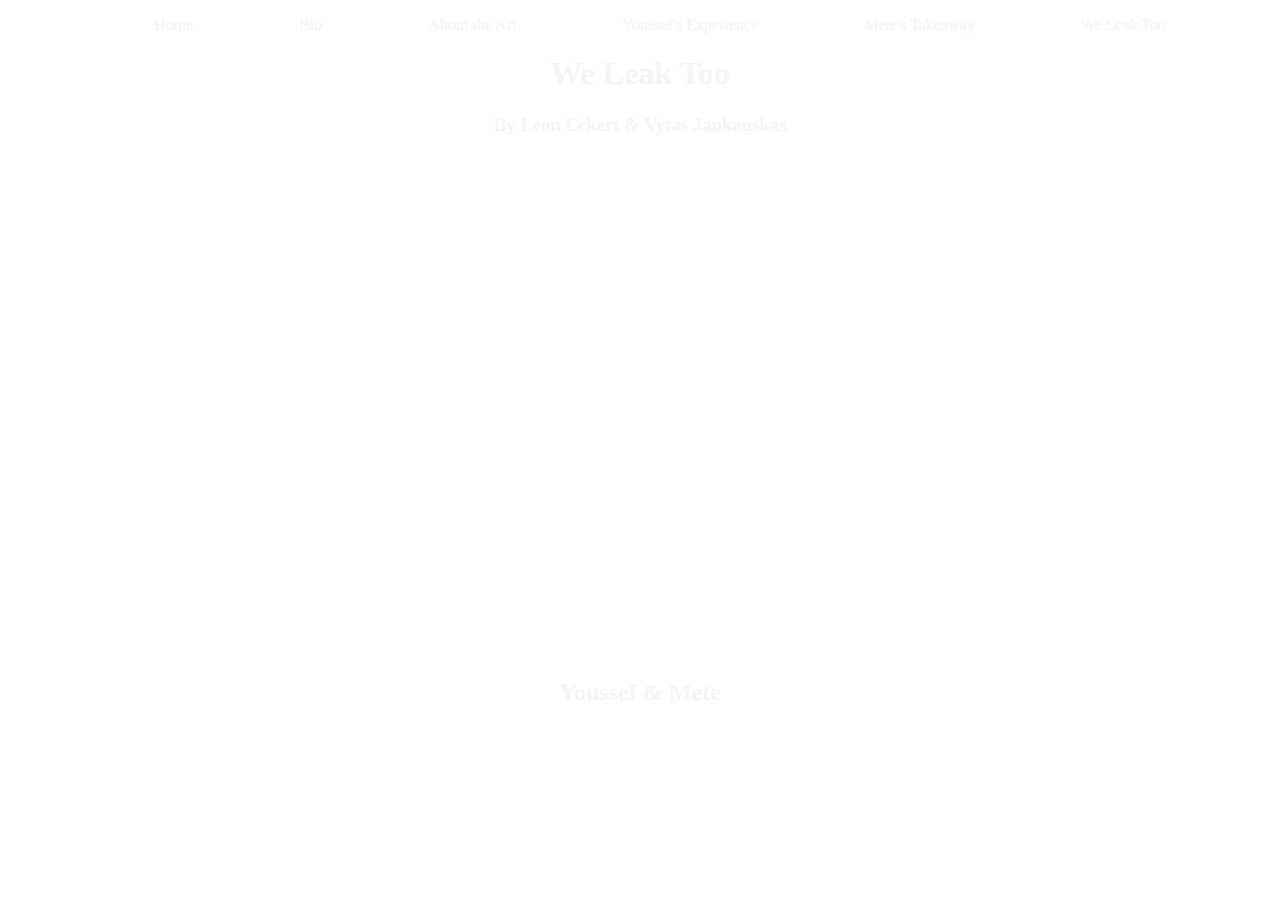
<file: index.html>
<!DOCTYPE html>
<html lang="en">
<head>
    <meta charset="UTF-8">
    <meta http-equiv="X-UA-Compatible" content="IE=edge">
    <meta name="viewport" content="width=device-width, initial-scale=1.0">
    <link rel="stylesheet" href="styles.css">
    <title>We Leak Too</title>
</head>
<body id="matrix">
    <nav>
        <ul id="navbar-items">
            <li><a class="navitem" href="index.html">Home</a></li>
            <li><a class="navitem" href="bio.html">Bio</a></li>
            <li><a class="navitem" href="explanation.html">About the Art</a></li>
            <li class="active"><a class="navitem" href="youssef.html">Youssef's Experience</a></li>
            <li><a class="navitem" href="mete.html">Mete's Takeaway</a></li>
            <li><a class="navitem" target="_blank" href="https://weleaktoo.com/">We Leak Too</a></li>
        </ul>
    </nav>
<h1>We Leak Too</h1>
<h3>By Leon Eckert & Vytas Jankauskas</h3>
<embed src="https://weleaktoo.com/" width="500px" height="500px">
<h2>Youssef & Mete</h2>
</body>
</html>
</file>
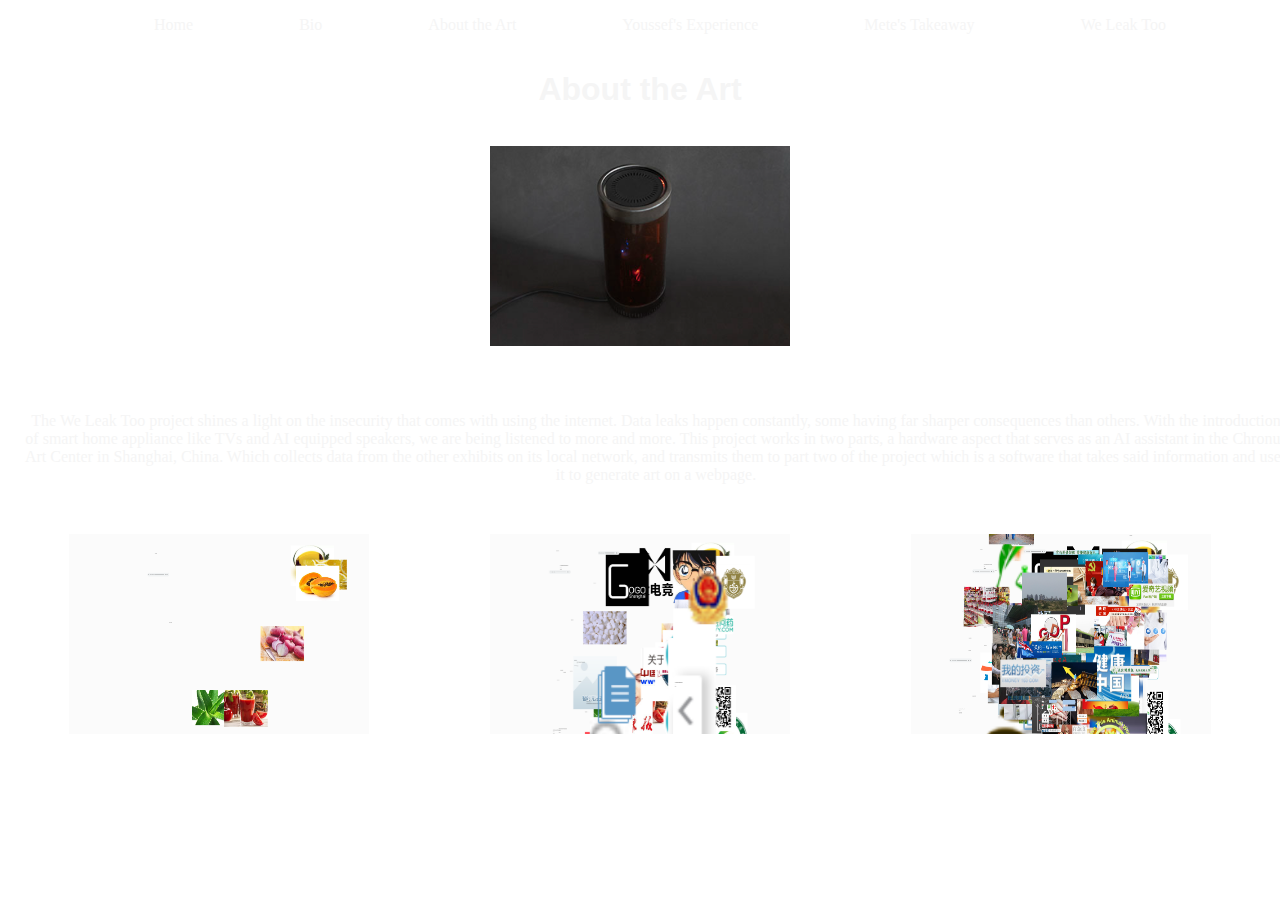
<file: explanation.html>
<!DOCTYPE html>
<html lang="en">

<head>
    <meta charset="UTF-8">
    <meta http-equiv="X-UA-Compatible" content="IE=edge">
    <meta name="viewport" content="width=device-width, initial-scale=1.0">
    <link rel="stylesheet" href="styles.css">
    <title>About the Art</title>
</head>

<header>
    <nav>
        <ul id="navbar-items">
            <li><a class="navitem" href="index.html">Home</a></li>
            <li><a class="navitem" href="bio.html">Bio</a></li>
            <li><a class="navitem" href="explanation.html">About the Art</a></li>
            <li class="active"><a class="navitem" href="youssef.html">Youssef's Experience</a></li>
            <li><a class="navitem" href="mete.html">Mete's Takeaway</a></li>
            <li><a class="navitem" target="_blank" href="https://weleaktoo.com/">We Leak Too</a></li>
        </ul>
    </nav>
    <div id="header">
        <h1> About the Art </h1>
    </div>
</header>

<body id="matrix">
    <!-- Picture of Homemade AI Speaker -->
    <div id="hardwarepicture">
        <img src="assets/weleaktoohardware.png"; alt="weleaktoohardware" height="200px" width="300px">
    </div>

    <br>

    <!-- Speaking About Project -->
    <div id="hardwareexplanation">
        <p> The We Leak Too project shines a light on the insecurity that comes with using the internet. Data leaks happen constantly, some having far sharper consequences than others. With the introduction of smart home appliance like TVs and AI equipped speakers, we are being listened to more and more. This project works in two parts, a hardware aspect that serves as an AI assistant in the Chronus Art Center in Shanghai, China. Which collects data from the other exhibits on its local network, and transmits them to part two of the project which is a software that takes said information and uses it to generate art on a webpage. </p>
    </div>

    <br>

    <div id="softwarepicsflex">
        <img src="assets/weleaktoosoftware1.png"; alt="weleaktoosoftware1" height="200px" width="300px">
        <img src="assets/weleaktoosoftware2.png"; alt="weleaktoosoftware2" height="200px" width="300px">
        <img src="assets/weleaktoosoftware3.png"; alt="weleaktoosoftware3" height="200px" width="300px">
    </div>

</body>

<footer>
</file>
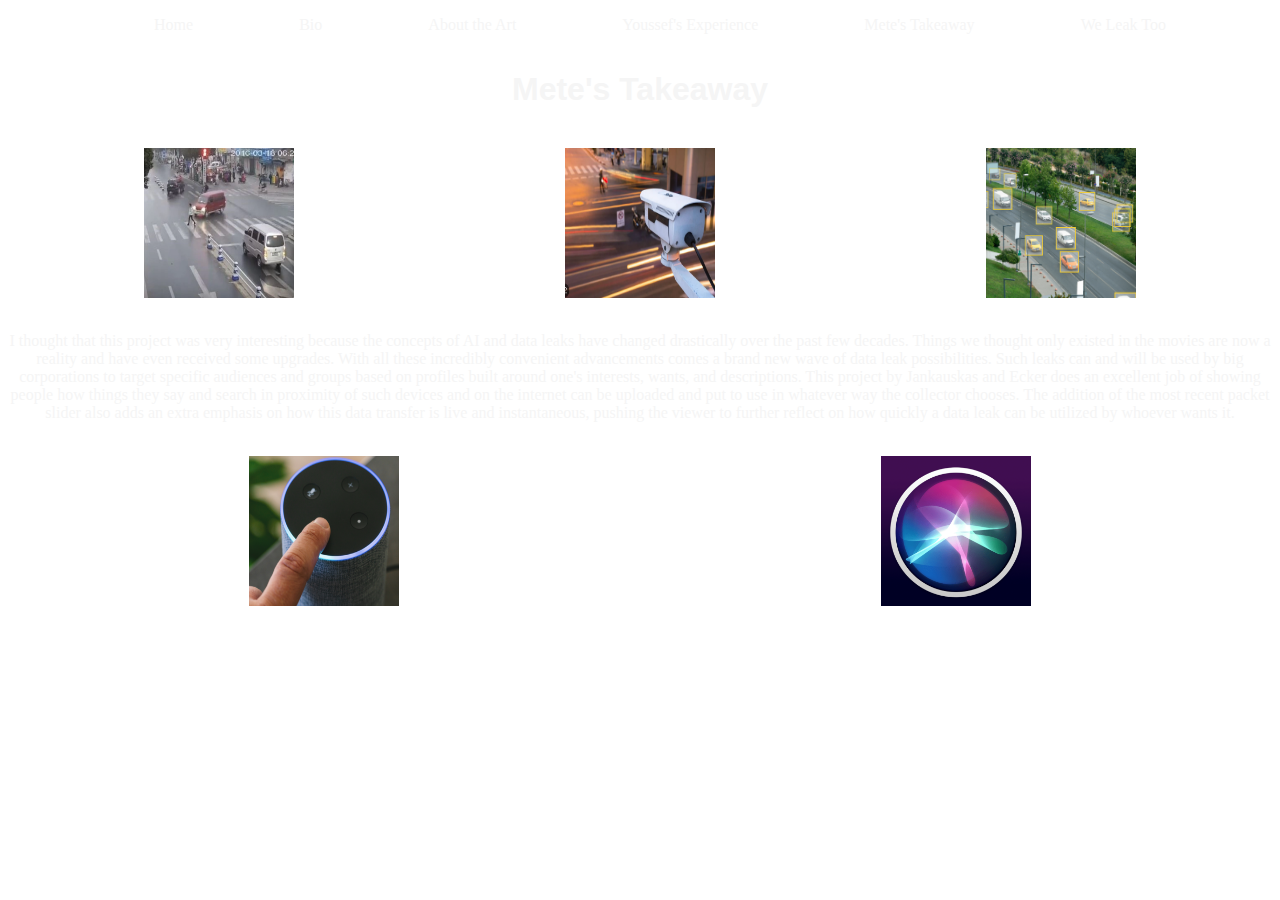
<file: mete.html>
<!DOCTYPE html>
<html lang="en">

<head>
    <meta charset="UTF-8">
    <meta http-equiv="X-UA-Compatible" content="IE=edge">
    <meta name="viewport" content="width=device-width, initial-scale=1.0">
    <link rel="stylesheet" href="styles.css">
    <title> Mete's Takeaway</title>
</head>

<header>
    <nav>
        <ul id="navbar-items">
            <li><a class="navitem" href="index.html">Home</a></li>
            <li><a class="navitem" href="bio.html">Bio</a></li>
            <li><a class="navitem" href="explanation.html">About the Art</a></li>
            <li class="active"><a class="navitem" href="youssef.html">Youssef's Experience</a></li>
            <li><a class="navitem" href="mete.html">Mete's Takeaway</a></li>
            <li><a class="navitem" target="_blank" href="https://weleaktoo.com/">We Leak Too</a></li>
        </ul>
    </nav>
    <div id="takeawayheader">
        <h1> Mete's Takeaway </h1>
    </div>
</header>

<br>

<body id="matrix">
    <!-- Screencap from CCTV -->
    <div class="gridimageflex">
        <img src="assets/cctv1.png"; alt="cctv1" height="150px" width="150px">
        <img src="assets/cctv2.png"; alt="cctv2" height="150px" width="150px">
        <img src="assets/cctv3.png"; alt="cctv3" height="150px" width="150px">
    </div>

    <br>

    <!-- Speaking About Project -->
    <div id="takeawaytext">
        <p> I thought that this project was very interesting because the concepts of AI and data leaks have changed drastically over the past few decades. Things we thought only existed in the movies are now a reality and have even received some upgrades. With all these incredibly convenient advancements comes a brand new wave of data leak possibilities. Such leaks can and will be used by big corporations to target specific audiences and groups based on profiles built around one's interests, wants, and descriptions. This project by Jankauskas and Ecker does an excellent job of showing people how things they say and search in proximity of such devices and on the internet can be uploaded and put to use in whatever way the collector chooses. The addition of the most recent packet slider also adds an extra emphasis on how this data transfer is live and instantaneous, pushing the viewer to further reflect on how quickly a data leak can be utilized by whoever wants it. </p>
    </div>

    <br>

    <div class="gridimageflex">
        <img src="assets/ai1.png"; alt="ai1" height="150px" width="150px">
        <img src="assets/ai2.png"; alt="ai2" height="150px" width="150px">
    </div>
</body>

<footer>

</footer>
</file>
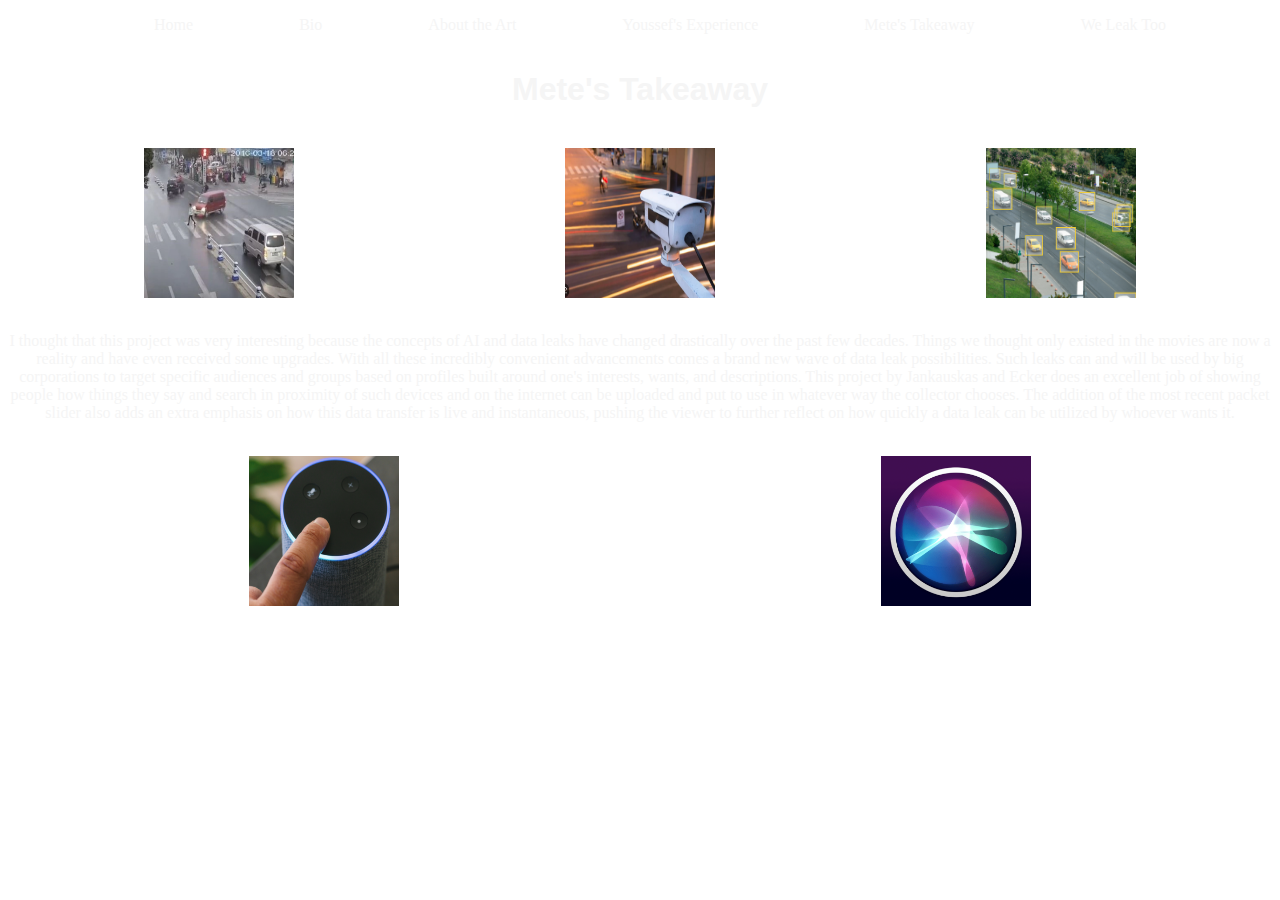
<file: metetakeaway.html>
<!DOCTYPE html>
<html lang="en">

<head>
    <meta charset="UTF-8">
    <meta http-equiv="X-UA-Compatible" content="IE=edge">
    <meta name="viewport" content="width=device-width, initial-scale=1.0">
    <link rel="stylesheet" href="styles.css">
    <title> Mete's Takeaway</title>
</head>

<header>
    <nav>
        <ul id="navbar-items">
            <li><a class="navitem" href="index.html">Home</a></li>
            <li><a class="navitem" href="bio.html">Bio</a></li>
            <li><a class="navitem" href="explanation.html">About the Art</a></li>
            <li class="active"><a class="navitem" href="youssef.html">Youssef's Experience</a></li>
            <li><a class="navitem" href="metetakeaway.html">Mete's Takeaway</a></li>
            <li><a class="navitem" target="_blank" href="https://weleaktoo.com/">We Leak Too</a></li>
        </ul>
    </nav>
    <div id="takeawayheader">
        <h1> Mete's Takeaway </h1>
    </div>
</header>

<br>

<body id="matrix">
    <!-- Screencap from CCTV -->
    <div class="gridimageflex">
        <img src="assets/cctv1.png"; alt="cctv1" height="150px" width="150px">
        <img src="assets/cctv2.png"; alt="cctv2" height="150px" width="150px">
        <img src="assets/cctv3.png"; alt="cctv3" height="150px" width="150px">
    </div>

    <br>

    <!-- Speaking About Project -->
    <div id="takeawaytext">
        <p> I thought that this project was very interesting because the concepts of AI and data leaks have changed drastically over the past few decades. Things we thought only existed in the movies are now a reality and have even received some upgrades. With all these incredibly convenient advancements comes a brand new wave of data leak possibilities. Such leaks can and will be used by big corporations to target specific audiences and groups based on profiles built around one's interests, wants, and descriptions. This project by Jankauskas and Ecker does an excellent job of showing people how things they say and search in proximity of such devices and on the internet can be uploaded and put to use in whatever way the collector chooses. The addition of the most recent packet slider also adds an extra emphasis on how this data transfer is live and instantaneous, pushing the viewer to further reflect on how quickly a data leak can be utilized by whoever wants it. </p>
    </div>

    <br>

    <div class="gridimageflex">
        <img src="assets/ai1.png"; alt="ai1" height="150px" width="150px">
        <img src="assets/ai2.png"; alt="ai2" height="150px" width="150px">
    </div>
</body>

<footer>

</footer>
</file>
<file: styles.css>
.navitem {
    color: whitesmoke;
    text-decoration: none;
    transition: color 0.5s;
}

.navitem:hover {
    color: rgb(63, 248, 63);
    background-color: black;
}

#navbar-items {
    display: flex;
    align-items: center;
    justify-content: space-evenly;
    list-style: none;
}

#Vytas-Jankauskas {
    display: flex;
}

#VytasPFP {
    width: 200px;
    height: 200px;
    border-radius: 50%;
    margin: 0 20px 0 0;
}

#VytasGallery {
    display: flex;
    flex-wrap: wrap;
    justify-content: space-between;
}

.GalleryImage {
    width: 200px;
    height: 200px;
    margin: 0 0 20px 0;
}

#Leon-Eckert {
    display: flex;
}

#LeonPFP {
    width: 200px;
    height: 200px;
    border-radius: 50%;
    margin: 0 20px 0 0;
}

#header {
    color: whitesmoke;
    transition: color 0.5s;
    font-family: 'Gill Sans', 'Gill Sans MT', Calibri, 'Trebuchet MS', sans-serif;
    display: flex;
    justify-content: center;
}

#header:hover {
    color: rgb(63, 248, 63)
}

#hardwarepicture {
    display: flex;
    justify-content: center;
    padding: 1em;
}

#hardwareexplanationflex {
    display: flex;
    justify-content: center;
}

#hardwareexplanation {
    color: whitesmoke;
    text-align: center;
    padding: 1em;
    width: 100%;
}

#softwarepicsflex {
    display: flex;
    flex-direction: row;
    justify-content: space-around;
}

#matrix {
    background-image: url("https://giffiles.alphacoders.com/209/209037.gif");
    color: whitesmoke;
    text-align: center;
}
#takeawayheader {
    display: flex;
    justify-content: center;
    font-family: 'Lucida Sans', 'Lucida Sans Regular', 'Lucida Grande', 'Lucida Sans Unicode', Geneva, Verdana, sans-serif;
    transition: 0.3s;
}

#takeawayheader:hover {
    background-color: black;
    color: rgb(63, 248, 63);
}

#takeawaytext {
    display: flex;
    justify-content: center;
}

#takeawaytext:hover {
    background-color: black;
    color: whitesmoke;
}

.gridimageflex {
    display: flex;
    justify-content: space-around;
    flex-direction: row;
}

@media screen and (max-width: 600px) {
    #VytasGallery {
        display: flex;
        flex-direction: column;
        justify-content: space-between;
    }

    #Leon-Eckert {
        display: flex;
        flex-direction: column;
    }

    #LeonPFP {
        width: 200px;
        height: 200px;
        border-radius: 50%;
        margin: 0 0 20px 0;
    }

    #VytasPFP {
        width: 200px;
        height: 200px;
        border-radius: 50%;
        margin: 0 0 20px 0;
    }

    #hardwareexplanationflex {
        display: flex;
        flex-direction: column;
        justify-content: center;
    }

    #hardwareexplanation {
        color: whitesmoke;
        text-align: center;
        padding: 1em;
        width: 100%;
    }

    #softwarepicsflex {
        display: flex;
        flex-direction: column;
        justify-content: center;
    }

    #softwarepics {
        display: flex;
        flex-direction: column;
        justify-content: center;
    }

    #matrix {
        background-image: url("https://giffiles.alphacoders.com/209/209037.gif");
        color: whitesmoke;
        text-align: center;
    }

    #takeawayheader {
        display: flex;
        justify-content: center;
        font-family: 'Lucida Sans', 'Lucida Sans Regular', 'Lucida Grande', 'Lucida Sans Unicode', Geneva, Verdana, sans-serif;
        transition: 0.3s;
    }
    
    #takeawayheader:hover {
        background-color: black;
        color: whitesmoke;
    }
    
    #takeawaytext {
        display: flex;
        justify-content: center;
    }
    
    #takeawaytext:hover {
        background-color: black;
        color: whitesmoke;
    }
    
    .gridimageflex {
        display: flex;
        justify-content: space-between;
        flex-direction: row;
    }
}
</file>
